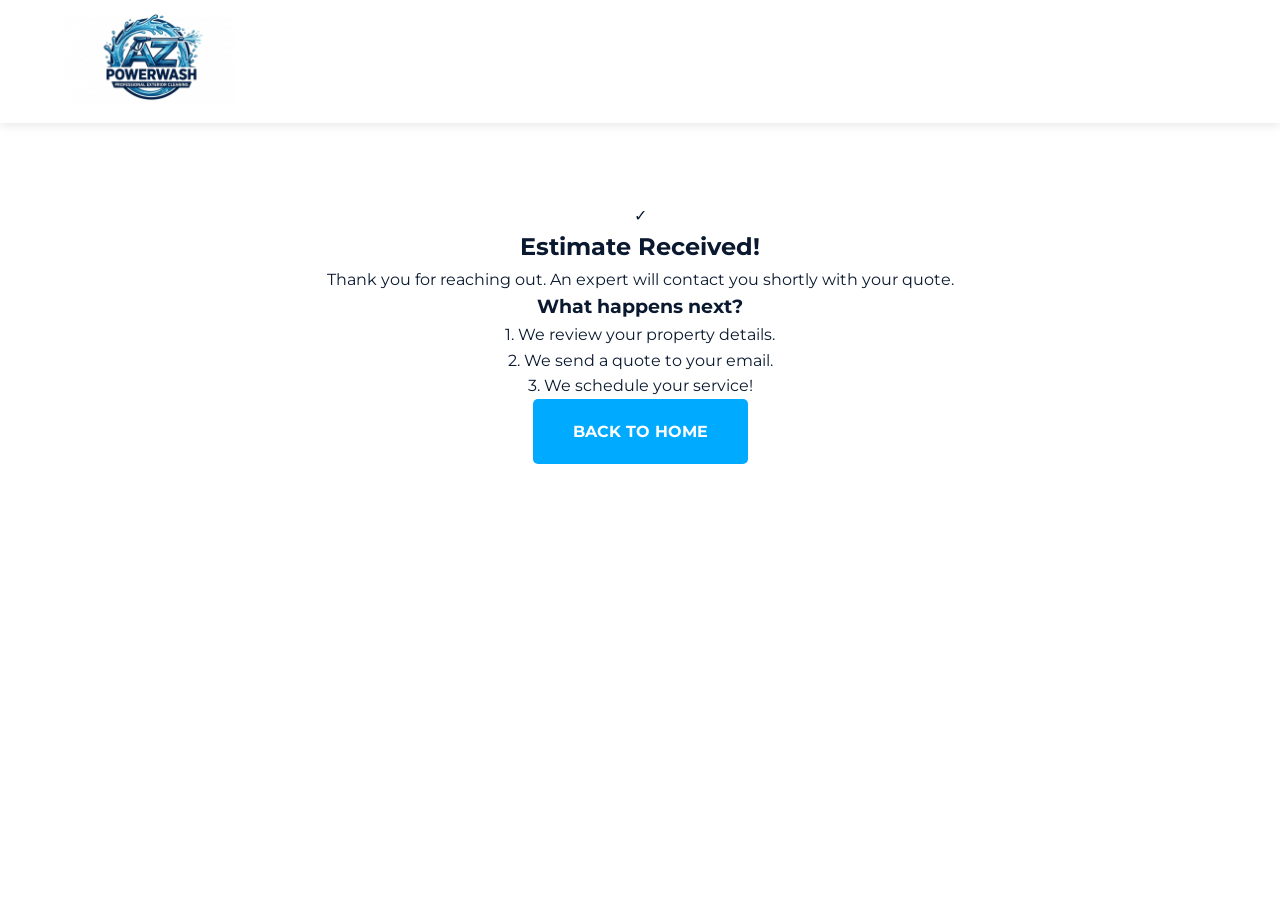
<file: en/thank-you.html>
<!DOCTYPE html>
<html lang="en">
<head>
  <meta charset="UTF-8">
  <meta name="viewport" content="width=device-width, initial-scale=1.0">
  <title>Thank You | AZ PowerWash</title>
  <link href="https://fonts.googleapis.com/css2?family=Montserrat:wght@400;700&display=swap" rel="stylesheet">
  <link rel="stylesheet" href="/assets/style.css">
</head>
<body class="thank-you-page">

<nav class="navbar">
  <div class="logo-container">
    <img src="/assets/images/AZ-Logo-V2.png" alt="AZ Powerwash Logo" class="main-logo">
  </div>
</nav>

<section class="thank-you-content">
  <div class="success-icon">✓</div>
  <h1>Estimate Received!</h1>
  <p>Thank you for reaching out. An expert will contact you shortly with your quote.</p>
  
  <div class="next-steps">
    <h3>What happens next?</h3>
    <p>1. We review your property details.<br>2. We send a quote to your email.<br>3. We schedule your service!</p>
  </div>

  <a href="/index.html" class="cta">Back to Home</a>
</section>

</body>
</html>
</file>
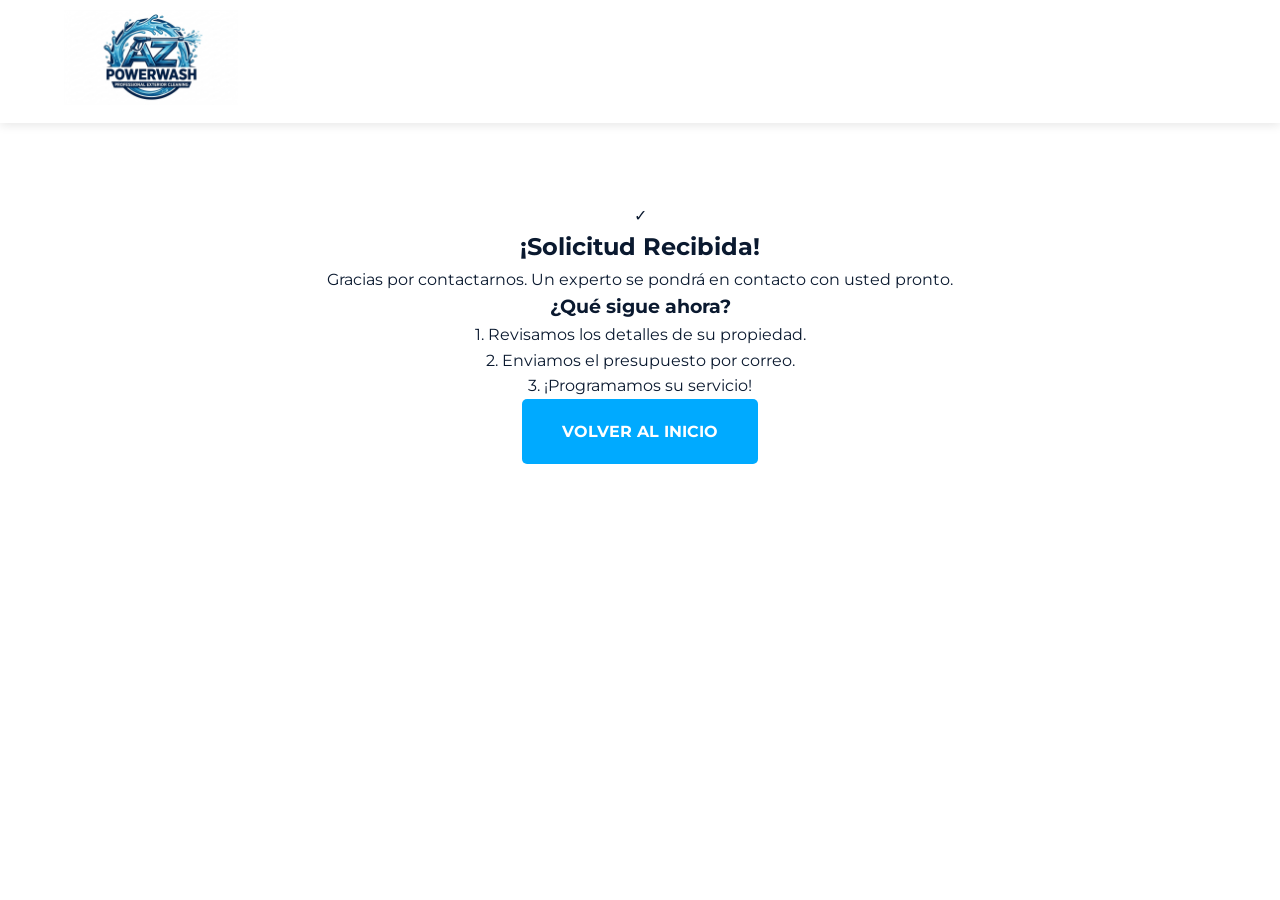
<file: es/gracias.html>
<!DOCTYPE html>
<html lang="es">
<head>
  <meta charset="UTF-8">
  <meta name="viewport" content="width=device-width, initial-scale=1.0">
  <title>Gracias | AZ PowerWash</title>
  <link href="https://fonts.googleapis.com/css2?family=Montserrat:wght@400;700&display=swap" rel="stylesheet">
  <link rel="stylesheet" href="/assets/style.css">
</head>
<body class="thank-you-page">

<nav class="navbar">
  <div class="logo-container">
    <img src="/assets/images/AZ-Logo-V2.png" alt="AZ Powerwash Logo" class="main-logo">
  </div>
</nav>

<section class="thank-you-content">
  <div class="success-icon">✓</div>
  <h1>¡Solicitud Recibida!</h1>
  <p>Gracias por contactarnos. Un experto se pondrá en contacto con usted pronto.</p>
  
  <div class="next-steps">
    <h3>¿Qué sigue ahora?</h3>
    <p>1. Revisamos los detalles de su propiedad.<br>2. Enviamos el presupuesto por correo.<br>3. ¡Programamos su servicio!</p>
  </div>

  <a href="/es/index.html" class="cta">Volver al Inicio</a>
</section>

</body>
</html>
</file>
<file: assets/style.css>
/* --- Global Styles --- */
:root {
  --primary-blue: #0056b3;
  --accent-blue: #00aaff;
  --dark-navy: #0a192f;
  --light-bg: #f4f7f9;
  --white: #ffffff;
  --transition: all 0.3s ease;
}

* { box-sizing: border-box; margin: 0; padding: 0; }

body {
  font-family: 'Montserrat', sans-serif;
  line-height: 1.6;
  color: var(--dark-navy);
  background-color: var(--white);
}

/* --- Navigation --- */
.navbar {
  display: flex;
  justify-content: space-between;
  align-items: center;
  padding: 10px 5%;
  background: var(--white);
  box-shadow: 0 2px 10px rgba(0,0,0,0.1);
  position: sticky;
  top: 0;
  z-index: 1000;
}

.main-logo { height: 95px; width: auto; }

.lang-switch .lang-btn {
  text-decoration: none;
  color: var(--dark-navy);
  font-weight: bold;
  padding: 8px 18px;
  border: 2px solid #ddd;
  border-radius: 25px;
  margin-left: 8px;
}

.lang-switch .lang-btn.active {
  background: var(--primary-blue);
  color: var(--white);
}

/* --- Hero Section --- */
.hero {
  position: relative;
  min-height: 80vh;
  display: flex;
  align-items: center;
  padding: 60px 5%;
  background: linear-gradient(to right, rgba(10, 25, 47, 0.85) 40%, rgba(10, 25, 47, 0.2)), 
              url('/assets/images/AZ-BG-Surface-V2.jpg') no-repeat center center/cover;
}

.hero h1 { font-size: 3.5rem; color: var(--white); margin-bottom: 20px; line-height: 1.1; }
.hero p { font-size: 1.25rem; color: rgba(255,255,255,0.9); margin-bottom: 30px; }

.subtitle {
  color: var(--accent-blue);
  font-weight: 700;
  border-bottom: 3px solid var(--accent-blue);
  margin-bottom: 15px;
  display: inline-block;
}

.cta {
  display: inline-block;
  background: var(--accent-blue);
  color: var(--white);
  padding: 20px 40px;
  text-decoration: none;
  font-weight: bold;
  border-radius: 5px;
  text-transform: uppercase;
  transition: var(--transition);
}

.cta:hover { background: var(--white); color: var(--primary-blue); transform: translateY(-3px); }

/* --- Content Sections --- */
section { padding: 80px 5%; text-align: center; }
.reviews { background: var(--light-bg); }
.stars { color: #ffcc00; font-size: 1.8rem; margin-bottom: 15px; }

.services {
  display: grid;
  grid-template-columns: repeat(auto-fit, minmax(280px, 1fr));
  gap: 25px;
}

.card {
  padding: 40px 30px;
  border: 1px solid #eee;
  border-radius: 12px;
  background: var(--white);
  transition: var(--transition);
}

.card h3 { color: var(--primary-blue); margin-bottom: 15px; }
.card:hover { transform: translateY(-5px); border-color: var(--accent-blue); }

/* --- Gallery --- */
.ba-grid {
  display: grid;
  grid-template-columns: repeat(auto-fit, minmax(320px, 1fr));
  gap: 20px;
}

.ba-item {
  position: relative;
  overflow: hidden;
  border-radius: 12px;
  box-shadow: 0 4px 10px rgba(0,0,0,0.1);
  cursor: pointer;
}

.ba-item img { width: 100%; aspect-ratio: 4/3; object-fit: cover; display: block; }

.ba-labels {
  display: flex;
  justify-content: space-between;
  padding: 8px 15px;
  background: var(--dark-navy);
  color: white;
  font-size: 0.85rem;
}

/* --- Quote Form --- */
.quote-form { 
  background: var(--dark-navy); 
  color: white;
  background-image: linear-gradient(rgba(10, 25, 47, 0.9), rgba(10, 25, 47, 0.9)), url('/assets/images/AZ-BG-Surface-V2.jpg');
  background-size: cover;
}

.quote-form form {
  max-width: 650px;
  margin: 40px auto 0;
  display: flex;
  flex-direction: column;
  gap: 20px;
}

.quote-form input, .quote-form textarea { padding: 18px; border-radius: 6px; border: none; font-size: 1rem; }
.quote-form button {
  background: var(--accent-blue);
  color: white;
  padding: 20px;
  border: none;
  font-weight: bold;
  cursor: pointer;
  text-transform: uppercase;
}

/* --- Lightbox --- */
#lightbox { position: fixed; top: 0; left: 0; width: 100%; height: 100%; background: rgba(0,0,0,0.9); display: none; justify-content: center; align-items: center; z-index: 2000; }
#lightbox img { max-width: 90%; max-height: 80vh; border: 3px solid white; }

@media (max-width: 768px) {
  .hero h1 { font-size: 2.2rem; }
  .navbar { flex-direction: column; gap: 15px; }
}
</file>
